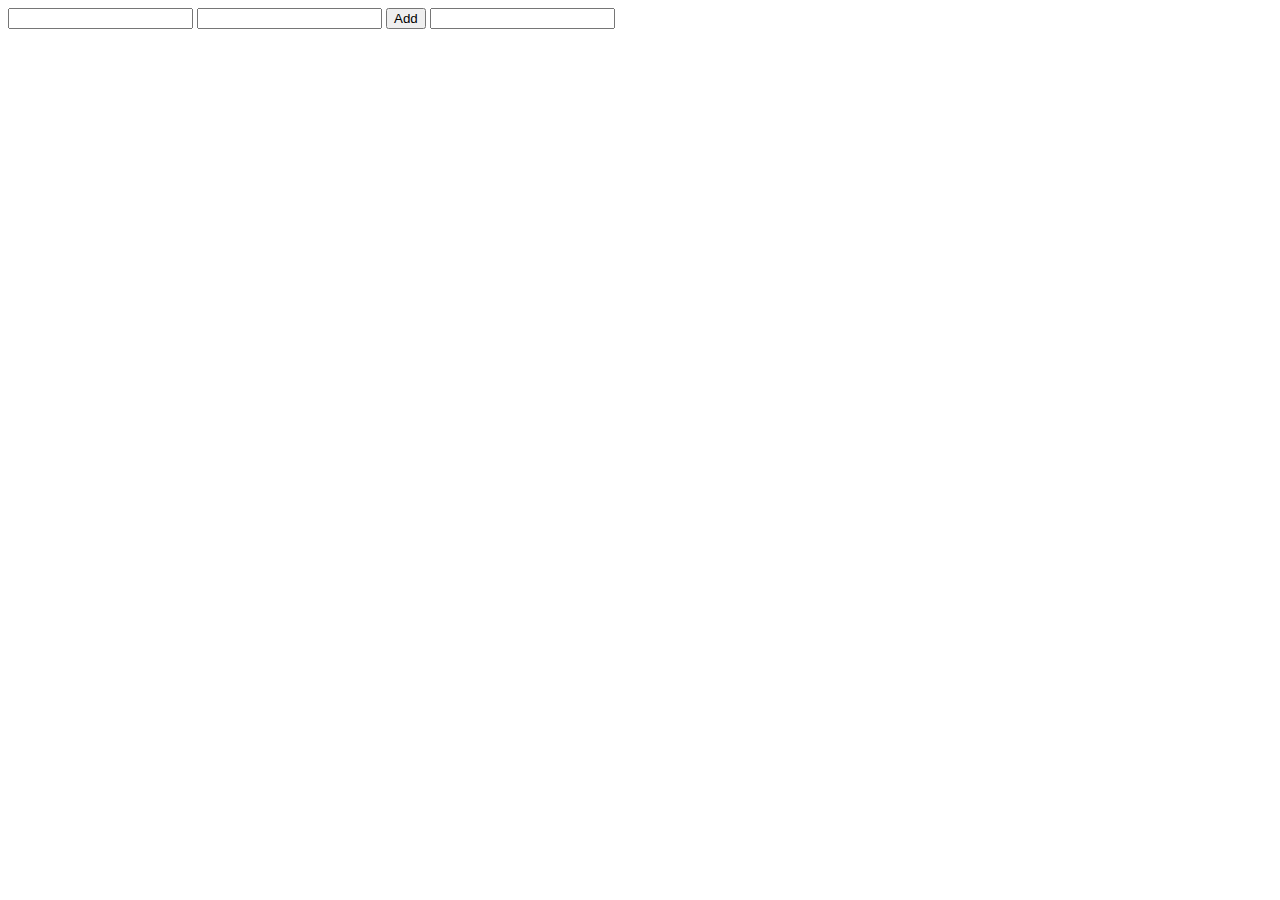
<file: index.html>
<!DOCTYPE html>
<html>
<head>
    <title>Index</title>
        <script lang = "javascript">
            function add()
            {
                // pulling the id of the two operands
                var opt1Ctrl = document.getElementById("opt1");
                var opt2Ctrl = document.getElementById("opt2");
                // setting what the value of the two opperands
                var opt1Value = Number(opt1Ctrl.value);
                var opt2Value = Number(opt2Ctrl.value);
                //setting the "answer control" and the answer value by operating on the two perameters
                var answerCtrl = document.getElementById("answer");
                answerCtrl.value = opt1Value - opt2Value;
            }
            function setDefault()
        {


        var ctrl =document.getElementById("abc");
        //ctrl.value = "ABC";
        }
    </script>
</head>
<body onload = "setDefault();">
    <input id = "opt1" type = "number">
    <input id = "opt2" type = "number">
    <button onclick = "add();">Add</button>
    <input id = "answer" type = "number">
</body>
</html>
</file>
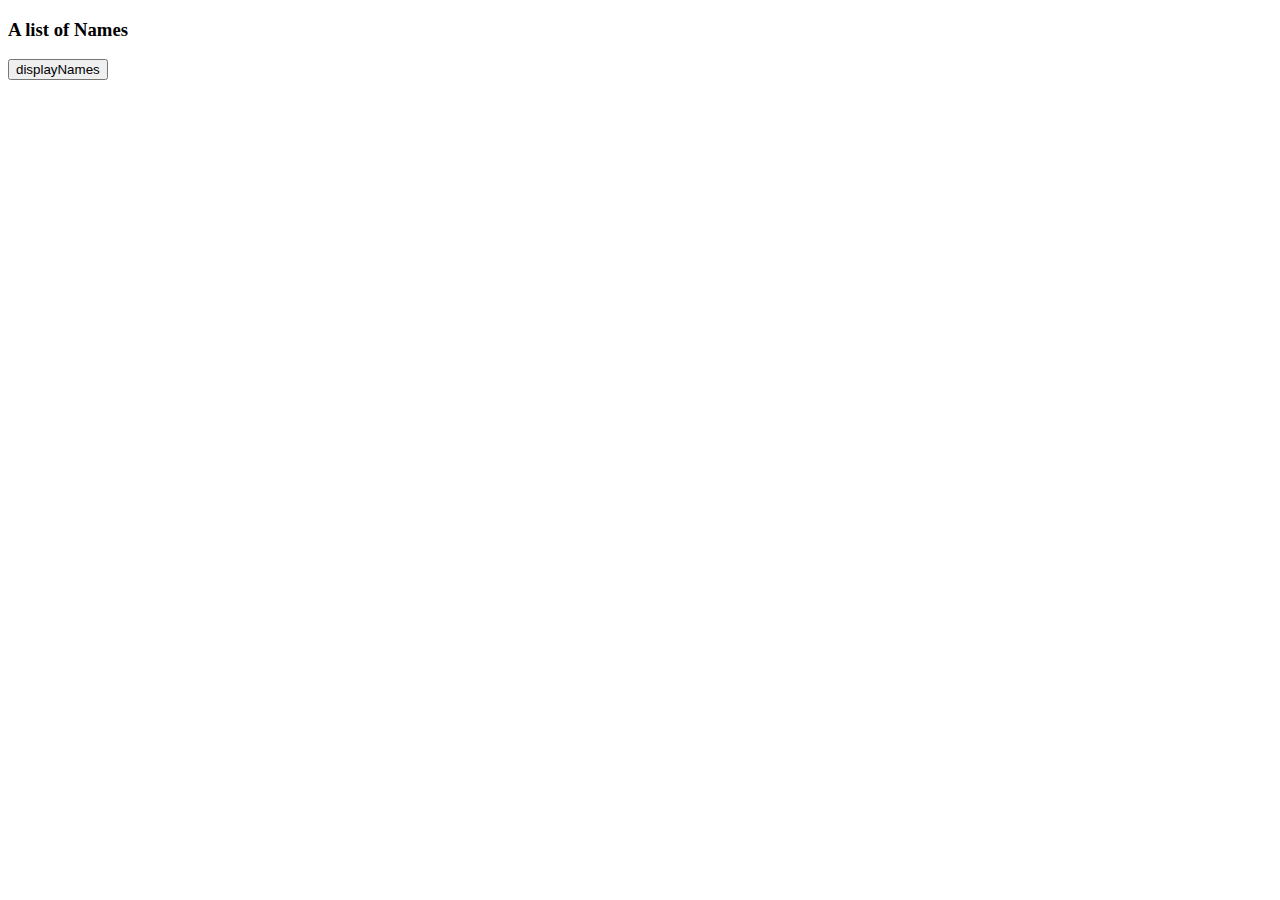
<file: list-of-names.html>
<!DOCTYPE html>
<html>
<head>
    <title>Page Title</title>
    <script>
        var namesArray = ["albert","bob","cam","dennis","edward","frank","glen","hank","terri"];
        function displayNames()
       
        {
            var listCtrl = document.getElementById("names");
            listCtrl.innerHTML = "";
            for (var name of namesArray) //"of" instead of "in" like C#
            {
            var li = "<li>" + name + "</li>";
            listCtrl.innerHTML += li;
            }
            
        }
    </script>
</head>
<body>
    <h3>A list of Names</h3>
    <ul id = "names">

    </ul>
    <p> 
        <button onclick = "displayNames()">displayNames</button>
    </p>
</body>
</html>
</file>
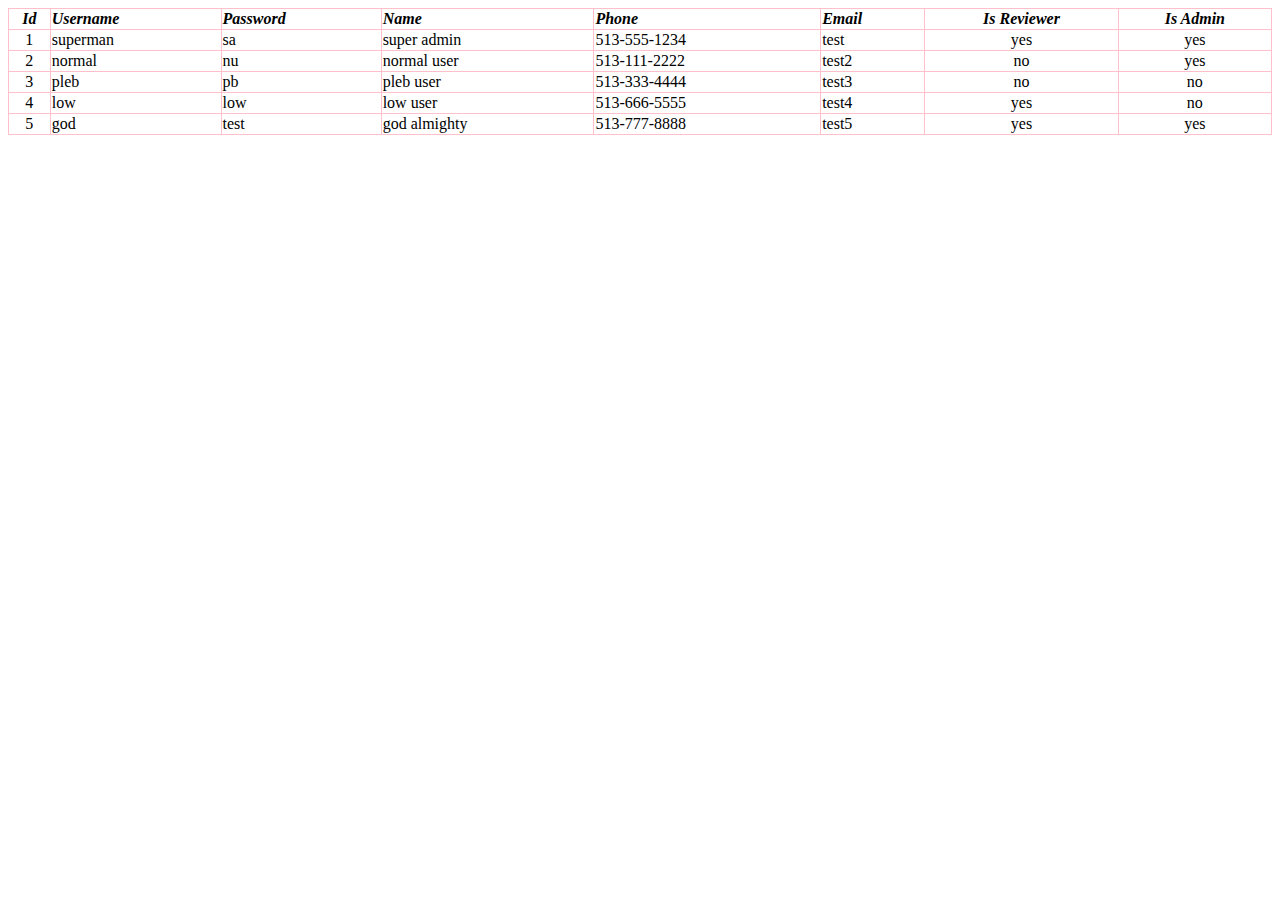
<file: list-of-users.html>
<!DOCTYPE html>
<html>
<head>
    <title>Page Title</title>
    <link rel="stylesheet" type="text/css" href="css/list-of-users.css">
    <script src="js/list-of-users.js"></script>
</head>
<body onload="loaded();">
    <table>
        <thead>
        <tr><td class = " center colhead">Id</td>
            <td class = "colhead">Username</td>
            <td class = "colhead">Password</td>
            <td class = "colhead">Name</td>
            <td class = "colhead">Phone</td>
            <td class = "colhead">Email</td>
            <td class = "center colhead">Is Reviewer</td>
            <td class =  " center colhead">Is Admin</td>
        </tr>
        </thead>
        <tbody id = "tbody">
        </tbody>
    </table>
    
</body>
</html>
</file>
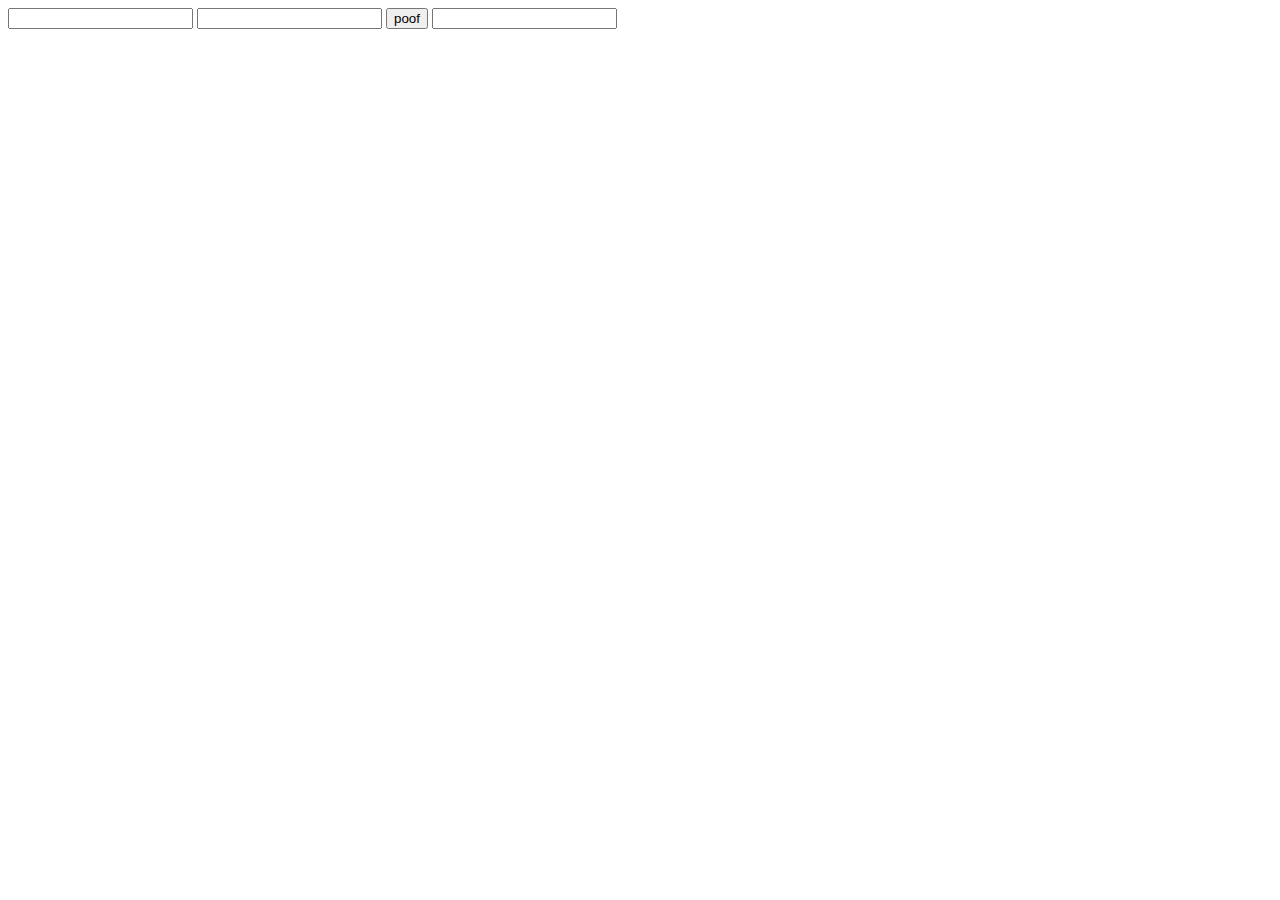
<file: My-Name.html>
<!DOCTYPE html>
<html>
<head>
    <title>Page Title</title>
    <script lang = "javascript">
    function poof()
    {
        var fnCtrl = document.getElementById("firstname");
        var lnCtrl = document.getElementById("lastname");

        var fnValue = fnCtrl.value;
        var lnValue = lnCtrl.value;

        var answerCtrl = document.getElementById("fullname");
        answerCtrl.value = fnValue+ " " + lnValue;
    }
</script>
</head>
<body>

    <input id= "firstname" type = "text">
    <input id = "lastname" type = "text">
    <button onclick="poof()">poof</button>
    <input id = "fullname" type = "text">
</body>
</html>
</file>
<file: css/list-of-users.css>
table 
{
    width: 100%;
    border-collapse: collapse;
}
table tr td
{
    border:1px solid pink;
}
.colhead
{
    font-style: italic;
    font-weight: bold;
}
body
{
    font-family: cursive
}
.center
{
    text-align: center
}
</file>
